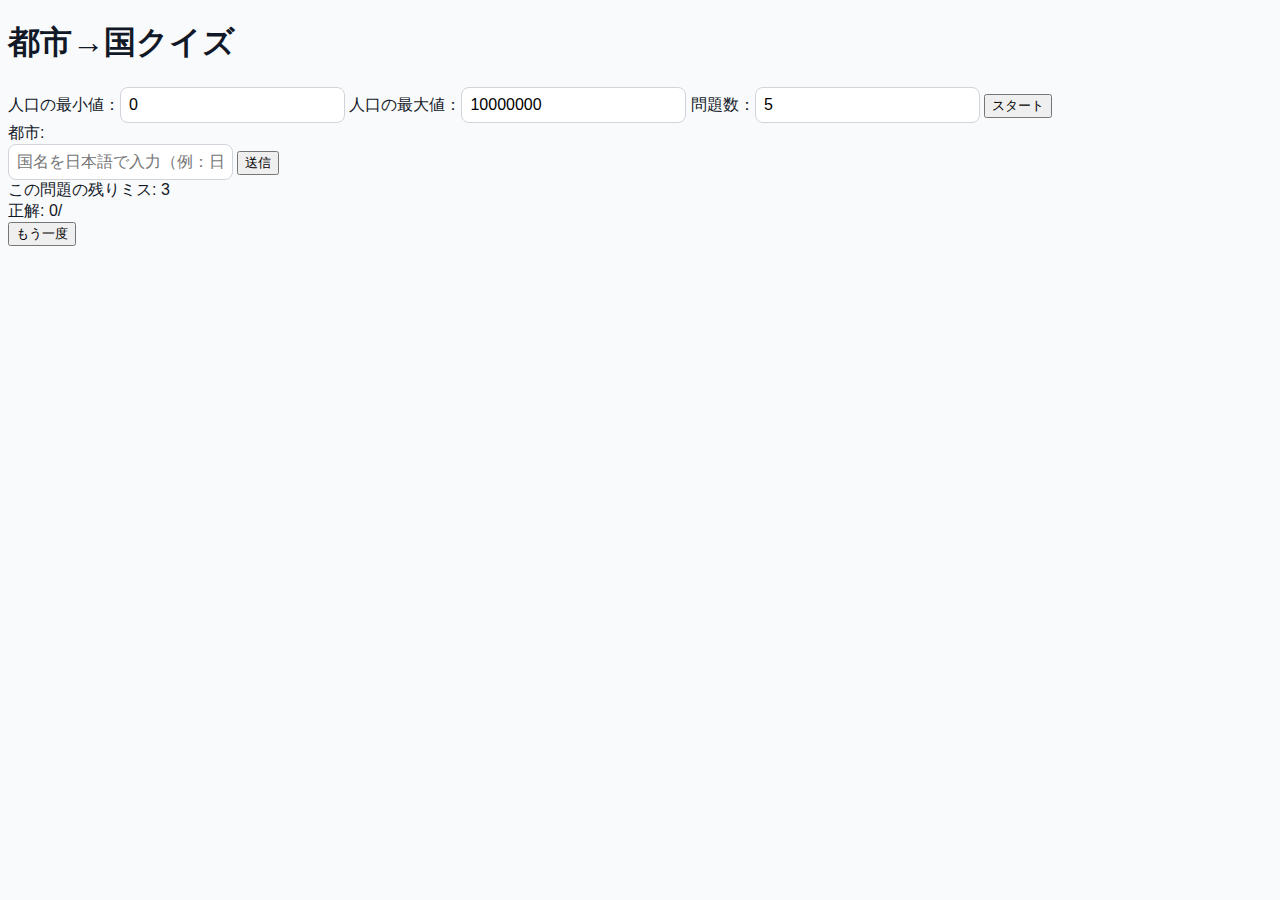
<file: index.html>
<!DOCTYPE html>
<html lang="ja">
<head>
  <meta charset="UTF-8" />
  <meta name="viewport" content="width=device-width, initial-scale=1.0" />
  <title>都市→国クイズ</title>
  <link href="style.css" rel="stylesheet">
  <script defer src="script.js"></script>
</head>
<body class="bg-gray-100 text-gray-900 min-h-screen flex flex-col items-center p-4">
  <div class="max-w-md w-full">
    <h1 class="text-2xl font-bold text-center mb-4">都市→国クイズ</h1>

    <div id="setup" class="space-y-4">
      <label class="block">
        人口の最小値：<input id="minPop" type="number" class="w-full p-2 border rounded" value="0" />
      </label>
      <label class="block">
        人口の最大値：<input id="maxPop" type="number" class="w-full p-2 border rounded" value="10000000" />
      </label>
      <label class="block">
        問題数：<input id="questionCount" type="number" class="w-full p-2 border rounded" value="5" />
      </label>
      <button id="startBtn" class="w-full bg-blue-500 text-white py-2 rounded">スタート</button>
    </div>

    <div id="quiz" class="hidden space-y-4 mt-6">
      <div class="text-xl">都市: <span id="cityName" class="font-semibold"></span></div>
      <input id="answer" type="text" placeholder="国名を日本語で入力（例：日本）" class="w-full p-2 border rounded" />
      <button id="submitBtn" class="w-full bg-green-500 text-white py-2 rounded">送信</button>
      <div id="feedback" class="text-center font-bold"></div>
      <div class="text-sm text-right">この問題の残りミス: <span id="questionLives">3</span></div>
      <div class="text-sm text-right">正解: <span id="score">0</span>/<span id="total"></span></div>
    </div>

    <div id="result" class="hidden text-center mt-6 space-y-4">
      <div id="resultText" class="text-xl font-bold"></div>
      <div id="answerReveal" class="text-sm text-gray-700"></div>
      <button onclick="location.reload()" class="bg-blue-500 text-white py-2 px-4 rounded">もう一度</button>
    </div>
  </div>
</body>
</html>
</file>
<file: style.css>
body {
  font-family: 'Hiragino Kaku Gothic ProN', 'メイリオ', sans-serif;
  background-color: #f9fafb;
  color: #111827;
}

input[type="text"],
input[type="number"] {
  font-size: 1rem;
  border: 1px solid #d1d5db;
  border-radius: 0.5rem;
  padding: 0.5rem;
  outline: none;
  transition: border-color 0.2s;
}
input:focus {
  border-color: #3b82f6;
}

button:hover {
  opacity: 0.9;
  transform: scale(1.01);
  transition: all 0.2s ease;
}

#feedback.correct {
  color: #16a34a; 
}
#feedback.incorrect {
  color: #dc2626; 
}

@media (max-width: 480px) {
  body {
    padding: 1rem;
  }

  h1 {
    font-size: 1.5rem;
  }
}
</file>
